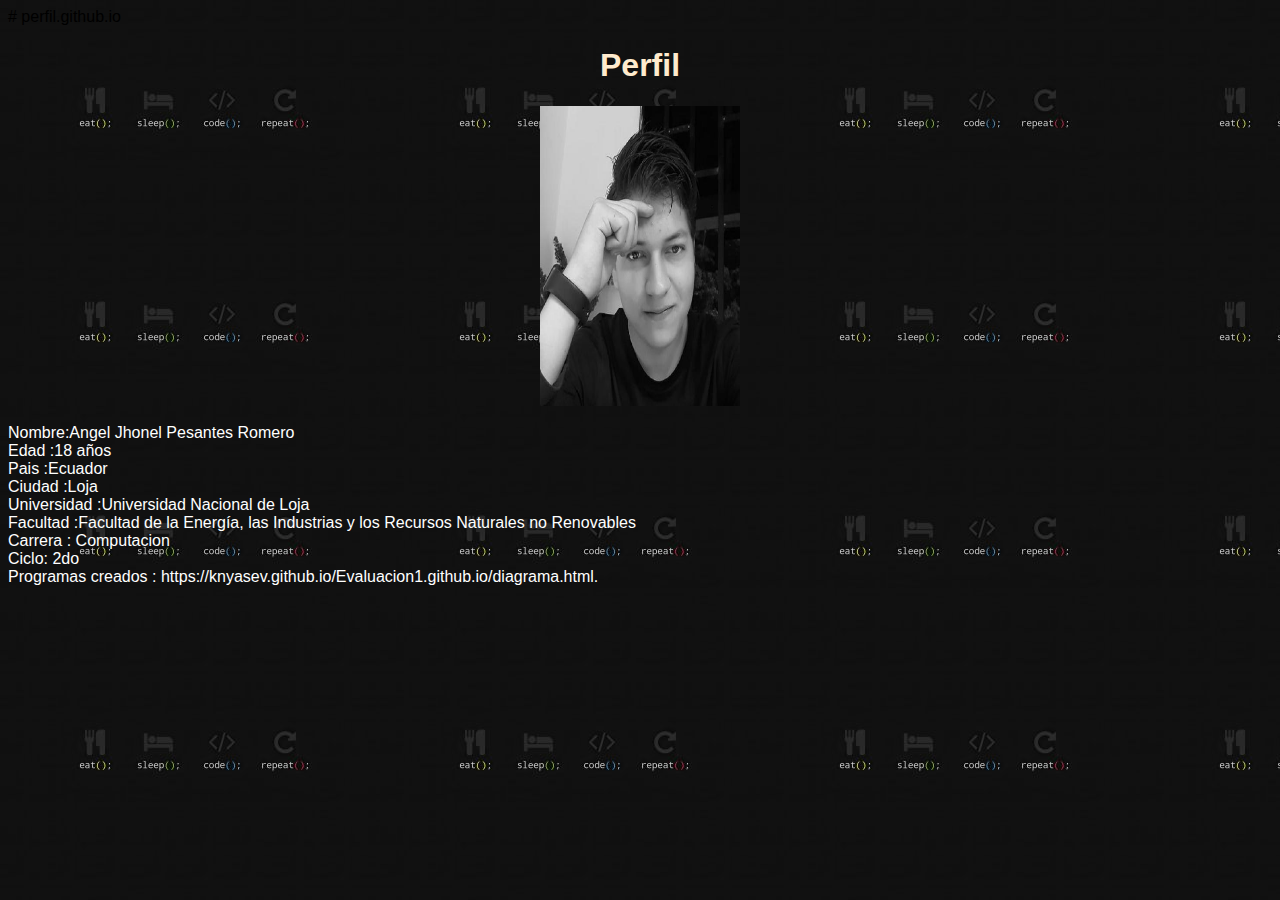
<file: index.html>
# perfil.github.io
<!DOCTYPE html>
<html>
<head>
	<link rel="stylesheet" type="text/css" href="estiloPor.css"><body>
	
</head>
<body>
	<ul>
		
	</ul>		
	<div>
	<h1><center>Perfil </center></h1>
	

	<center>
		<img src="Angel.jpeg"alt="Angel Jhonel Pesantes Romero" width="200" height="300">

	</center>
	</FONT>


<FONT COLOR="white">
		<br>
        Nombre:Angel Jhonel Pesantes Romero<br>
		Edad :18 años <br>
		Pais :Ecuador<br>
		Ciudad :Loja<br>
		Universidad :Universidad Nacional de Loja<br>
		Facultad :Facultad de la Energía, las Industrias y los Recursos Naturales no Renovables<br>
		Carrera : Computacion<br>
		Ciclo: 2do<br>
		Programas creados : https://knyasev.github.io/Evaluacion1.github.io/diagrama.html.<br>
 </FONT>

		
</body>
</html>
</file>
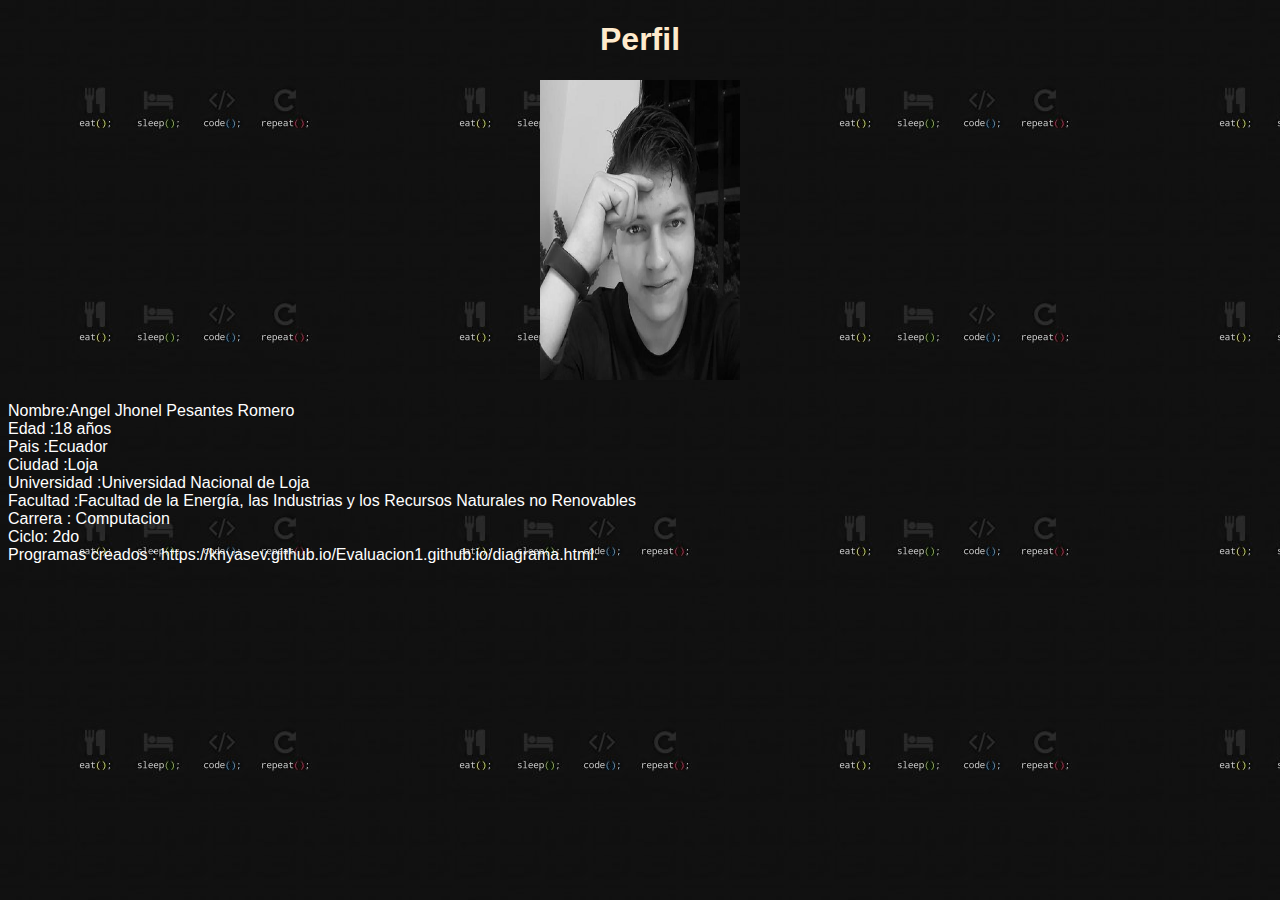
<file: portafolio.html>
<!DOCTYPE html>
<html>
<head>
	<link rel="stylesheet" type="text/css" href="estiloPor.css"><body>
	
</head>
<body>
	<ul>
		
	</ul>		
	<div>
	<h1><center>Perfil </center></h1>
	

	<center>
		<img src="Angel.jpeg"alt="Angel Jhonel Pesantes Romero" width="200" height="300">

	</center>
	</FONT>


<FONT COLOR="white">
		<br>
        Nombre:Angel Jhonel Pesantes Romero<br>
		Edad :18 años <br>
		Pais :Ecuador<br>
		Ciudad :Loja<br>
		Universidad :Universidad Nacional de Loja<br>
		Facultad :Facultad de la Energía, las Industrias y los Recursos Naturales no Renovables<br>
		Carrera : Computacion<br>
		Ciclo: 2do<br>
		Programas creados : https://knyasev.github.io/Evaluacion1.github.io/diagrama.html.<br>
 </FONT>

		
</body>
</html>
</file>
<file: estiloPor.css>
.portafolio h1{

text-align: center;


}




body{
	font-family: Sans-Serif;
	background-image: url(fondoPre.jpg);
    
}

ul li a {
text-decoration: none;
	color: blanchedalmond;
	padding: 15px;
	display: block;
}
ul li  {
display: inline-block;
	text-align: center;

}
ul li a:hover{
	background: #0B0706;
}
.menu li a{
	text-decoration: none;
	color: blanchedalmond;
	padding: 10px;
	display: block;
}
.menu{

	list-style: none;
	padding: 5;
	width: 30%;
	max-width: 250px;
	margin: 0;
	background-size: cover;
    background-position: center;
    font-family: sans-serif;
    font-size: inherit;
    text-indent : 15px;
}

.menu li a{
	text-decoration: none;
	color: blanchedalmond;
	padding: 10px;
	display: block;
}

.menu li {
	display: inline-block;
	text-align: center;
}

.menu li a:hover{
	background: #ef8354;
}

div h1{
	color: blanchedalmond;
	text-decoration: blink;

}
div p{
	color: red;
	position: relative;
	left: 600px;
	background:;
	width: 700px;
}

p {
	color: blanchedalmond;
}
ul li {
color: red;
position: relative;
left: 600px;

}
ul  li {
	color: blanchedalmond;
}
</file>
